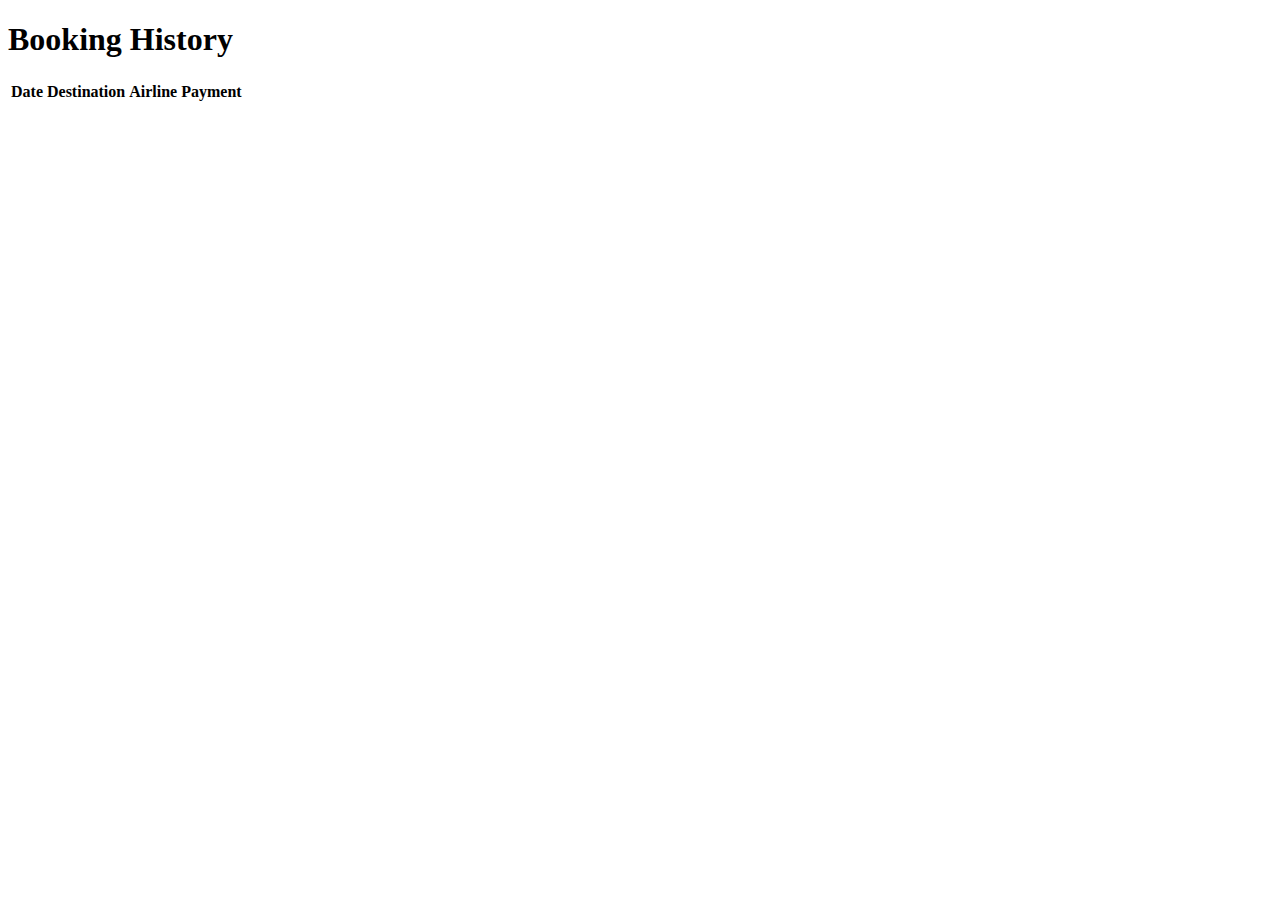
<file: AirplaneTicketSystem/WebContent/bookingHistory.html>
<!DOCTYPE html>
<html>
  <head>
    <meta charset="UTF-8">
    <title>title</title>
  </head>
  <body>
  <h1> Booking History</h1>
      
      <table>
      <tr>
          <th> Date </th>
          <th> Destination </th>
          <th> Airline </th>
          <th> Payment </th>
          </tr>
          <tr>
          
          </tr>
      </table>
  </body>
</html>
</file>
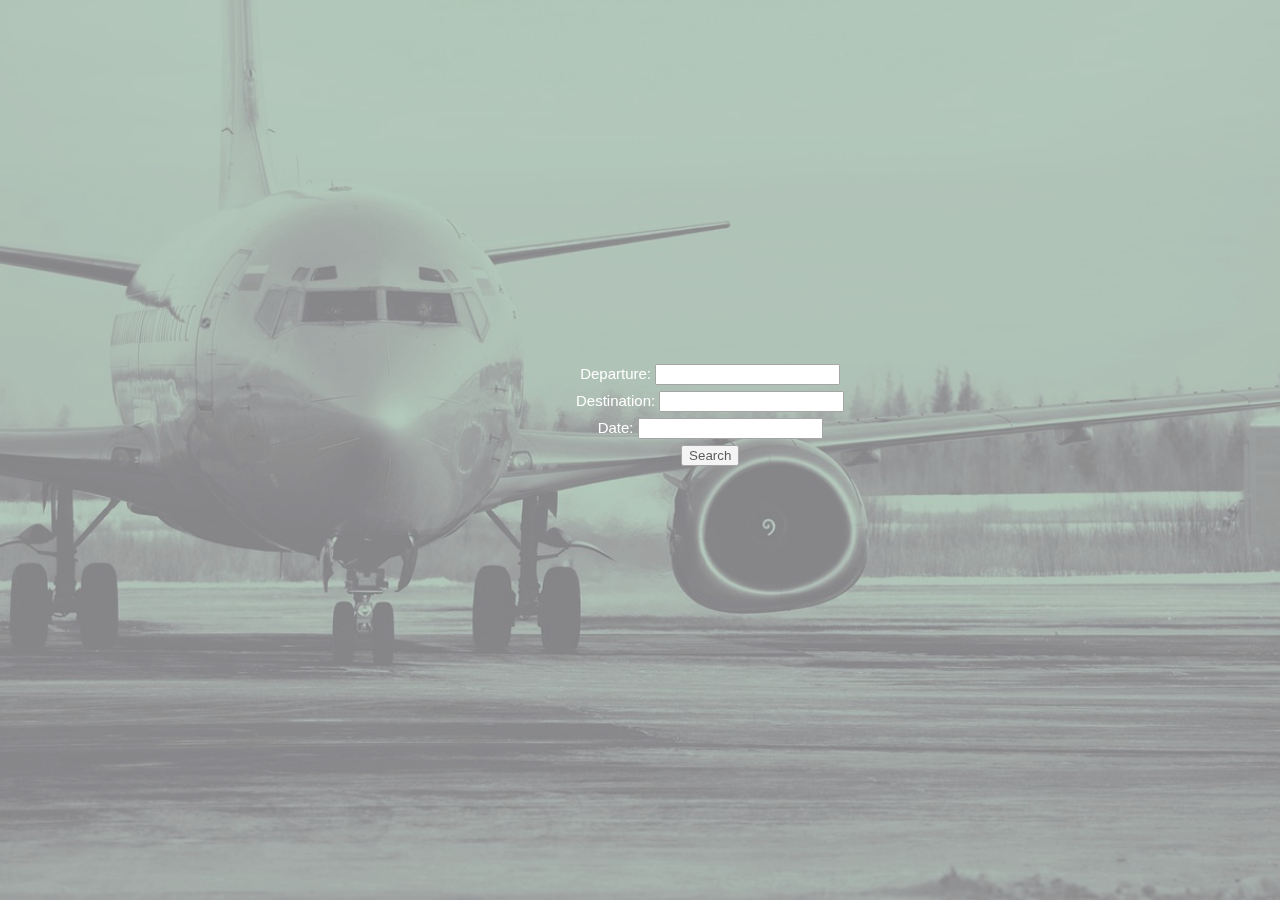
<file: AirplaneTicketSystem/WebContent/home.html>
<!DOCTYPE html>
<html>
<head>
    <meta charset="utf-8" />
    <meta http-equiv="X-UA-Compatible" content="IE=edge">
    <title>DisWeb Final Project</title>
    <meta name="viewport" content="width=device-width, initial-scale=1">
    <link rel="stylesheet" type="text/css" media="screen" href="styles/jquery-ui.css"/>
    <link rel="stylesheet" type="text/css" media="screen" href="styles/main.css" />
    <script src="scripts/jquery.js"></script>
    <script src="scripts/jquery-ui.js"></script>
    <script src="scripts/home.js"></script>
</head>
<body>

	<div class="bg">
        <div class="banner">
            <button id="loginBtn">Login</button>
            <button id="signupBtn">Signup</button>
        </div>
        <div class="content">
            <form action="[servletname]" method="post">
                <label for="">Departure:</label> 
                <input type="text" name="departure" id="dept">
                <br>
                <label for="">Destination:</label> 
                <input type="text" name="destination" id="dest">
                <br>
                <label for="">Date:</label>
                <input type="text" name="date" id="date">
                <br>
                <input type="submit" value="Search" onclick="SearchClick">
            </form>
        </div>
    </div>
    
</body>
</html>
</file>
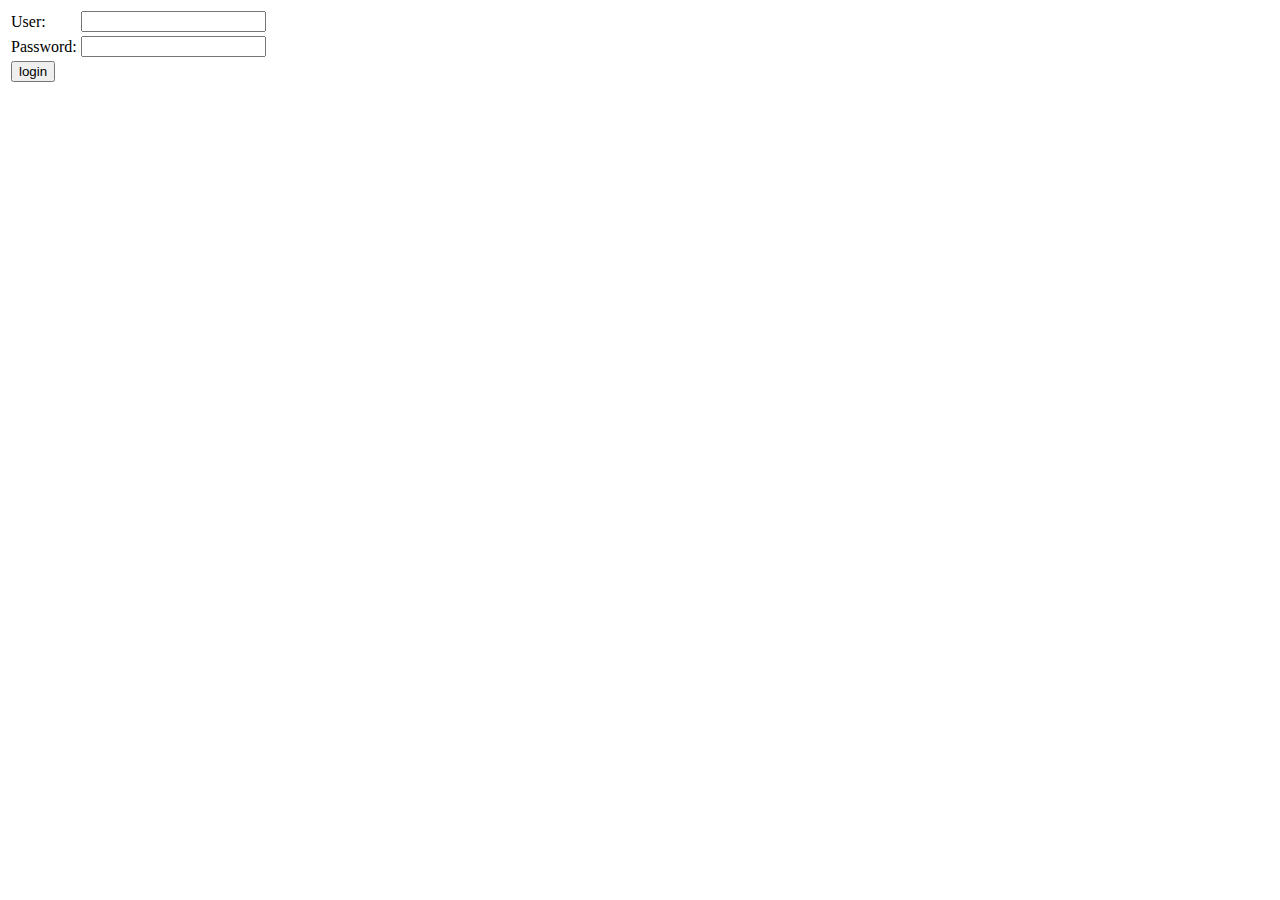
<file: AirplaneTicketSystem/WebContent/login.html>
<html>
<head>
    <title>A Real Ticket Service, not a Project</title>
</head>
<body>
    
    
    <div id="log">
    <form action='LoginServlet' method='GET'>
        <table>
            <tr>
                <td>User:</td>
                
                <td> <input type="text" id="uemail"></td>
            </tr>
            <tr>
                <td>Password: </td>
                
                <td><input type="password" id="pass"></td>
            </tr>
            <tr>
            <td>
            <input type="button" value="login" id="chkLogin">
            </td>
            </tr>
            
            
        </table>
        
    </form>
        
        </div>
    
</body>
</html>
</file>
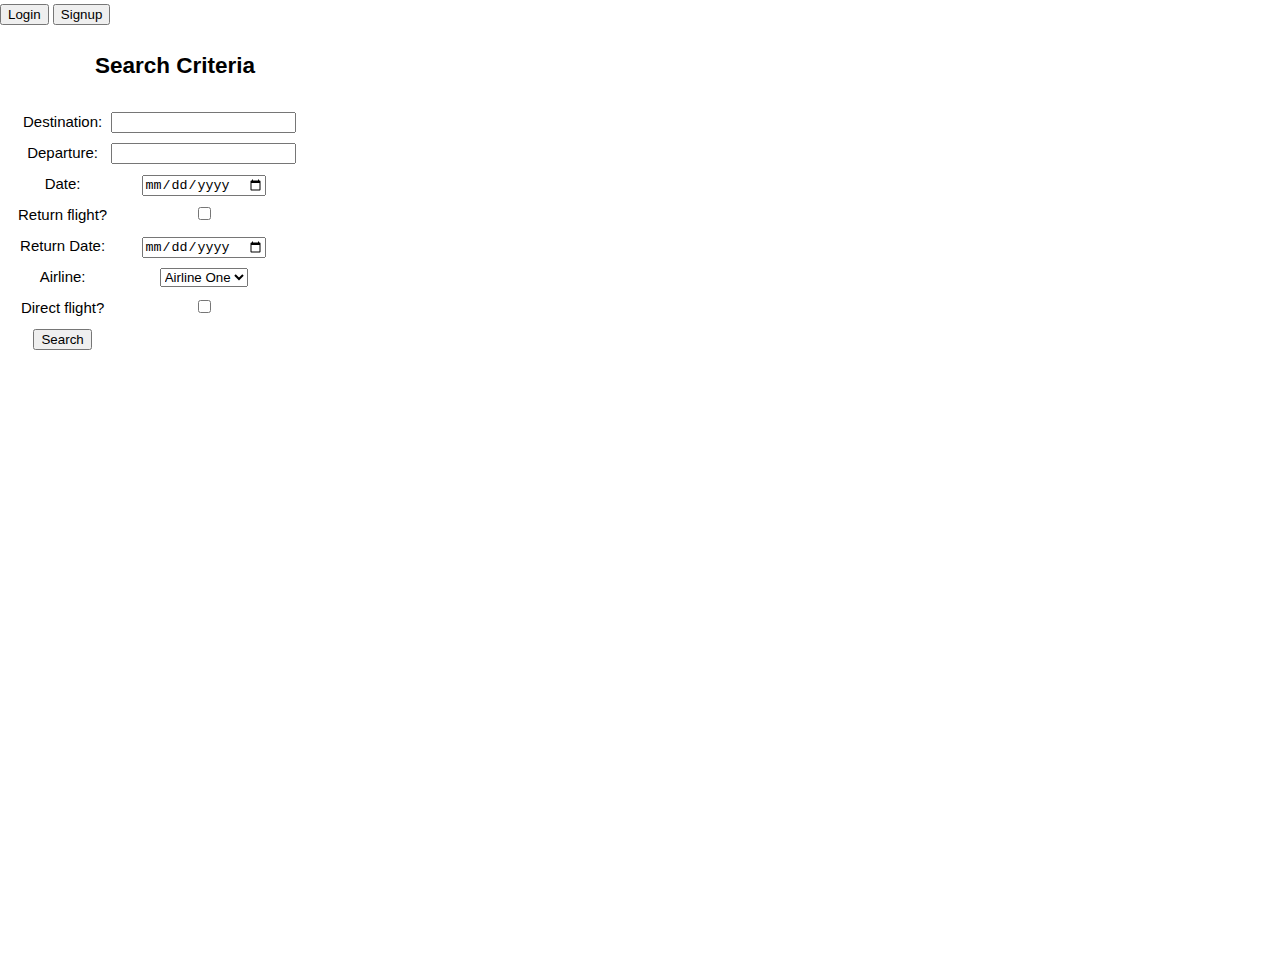
<file: AirplaneTicketSystem/WebContent/search.html>
<!DOCTYPE html>
<html>
<head>
    <meta charset="utf-8" />
    <meta http-equiv="X-UA-Compatible" content="IE=edge">
    <title>Search</title>
    <meta name="viewport" content="width=device-width, initial-scale=1">
    <link rel="stylesheet" type="text/css" media="screen" href="styles/jquery-ui.css" />
    <link rel="stylesheet" type="text/css" media="screen" href="styles/search.css" />
    <script src="scripts/jquery.js"></script>
    <script src="scripts/jquery-ui.js"></script>
    <script src="scripts/search.js"></script>
</head>
<body>
        <div class="bg">

            <div class="banner">
                <button id="loginBtn">Login</button>
                <button id="signupBtn">Signup</button>
            </div>

            <div class="searchCriteria" id="searchCri">

                <h2>Search Criteria</h2>


                <form action="FlightSearchLogin" method="POST">
                	<table>
                    <tr><td><label for="">Destination:</label></td> <td><input type="text" name="destination" id="dest"></td></tr>
                    <tr><td><label for="">Departure:</label></td> <td><input type="text" name="departure" id="dep"></td></tr>
                    <tr><td><label for="">Date:</label></td> <td><input type="date" name="date" id="date"></td></tr>
                    <tr><td><label for="">Return flight?</label></td> <td><input type="checkbox" name="returnFlight" id="returnFlight"></td></tr>
                    <tr><td><label for="">Return Date:</label></td> <td><input type="date" name="returnDate" id="returnDate"></td></tr>
                    <tr><td><label for="">Airline:</label></td> <td><select name="AirlineOption" id="AirlineOp">
                                                        <option value="Airline One">Airline One</option>
                                                        <option value="Airline Two">Airline Two</option>
                                                    </select></td></tr>
                    <tr><td><label for="">Direct flight?</label></td> <td><input type="checkbox" name="directFlight" id="directFlight">
                    </td></tr>
                   <tr><td> <input type="submit" name="flSearch" value="Search"></td></tr>
                   
                   </table>
                </form>

            </div>

            <div class="searchResults" id="searchResults">

            </div>

        </div>
</body>
</html>
</file>
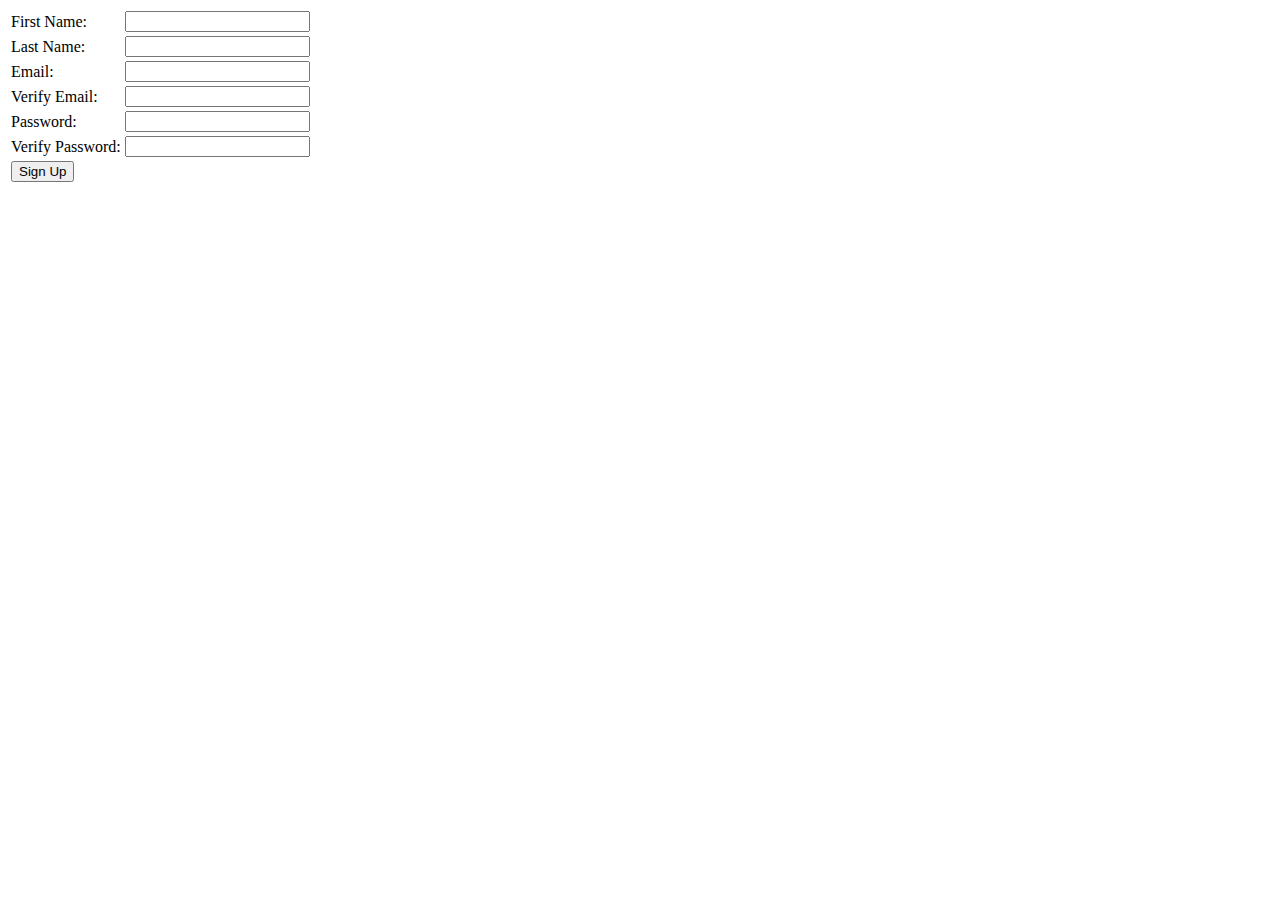
<file: AirplaneTicketSystem/WebContent/signup.html>
<html>
<head>
    <title>A Real Ticket Service, not a Project</title>
</head>
<body>
    
    
    <div id="log">
    <form action="LoginServlet" method="GET">
        <table>
         <tr>
                <td>First Name:</td>
                
                <td> <input type="text" name="fn"></td>
            </tr>
             <tr>
                <td>Last Name:</td>
                
                <td> <input type="text" name="ln"></td>
            </tr>
            <tr>
                <td>Email:</td>
                
                <td> <input type="text" name="uemail"></td>
            </tr>
            <tr>
                <td>Verify Email:</td>
                
                <td> <input type="text" name="vuemail"></td>
            </tr>
            
            <tr>
                <td>Password: </td>
                
                <td><input type="password" name="pass"></td>
            </tr>
              <tr>
                <td>Verify Password: </td>
                
                <td><input type="password" name="vpass"></td>
            </tr>
             <tr>
            <td>
            <button type="submit" value="signUp" name="signUp">Sign Up</button>
            </td>
            </tr>
            
        </table>
        
    </form>
        
        </div>
    
</body>
</html>
</file>
<file: AirplaneTicketSystem/WebContent/styles/main.css>
body, html
{
    height: 100%;
    margin: 0;
    font: 400 15px/1.8 "Lato", sans-serif;
	color:white;
}
div
{
    display: block;
}

/*Stuff for the banner and it's popups*/
#banner{
    padding: 1em 1em;
    display: flex;
    justify-content: flex-end;
    background-color:grey;
}
.banner{
	margin-left:8px;
	display:none;
	
}
#bannerPopup{
	display:none;
	border: solid black 2pt;
	background-color:grey;
	width:250px;
	position:fixed;
	right:0;
	top:0;
	z-index:3;
	color:white;
	vertical-align:middle;
}
#bannerPopupBG{
	display:none;
	background-color:grey;
	opacity:.45;
	width:100%;
	height:100%;
	position:fixed;
	top:0;
	left:0;
	z-index:2;
}

.bannerbtn{
	width:100%;
}

input.form-group{
	color:black;
}

.bg
{
	z-index:-1;
    background-image: url(plane.jpg);
    height: 100%;
    width:100%;
    position: fixed;
    top:0;
    left:0;
    opacity: 0.65;
    background-position: center;
    background-repeat: no-repeat;
    background-size: cover;
    display: block;
}

.content
{
    position: absolute;
    left: 45%;
    top: 40%;
    text-align: center;
    color: white;
}
.bannertable tr{
	margin-bottom: 10px;
}
</file>
<file: AirplaneTicketSystem/WebContent/styles/search.css>
body, html
{
    height: 100%;
    margin: 0;
    font: 400 15px/1.8 "Lato", sans-serif;
    color: black;
}

div
{
    display: block;
}

.searchCriteria
{
    padding-bottom: 1em;
    padding-left: 1em;
    background-color: white;
    width: 25%;
    position: absolute;
    left: 0;
    text-align: center;
}

.searchResults 
{
    position: absolute;
    height: 100%;
    width: 68%;
    left: 28%;
    padding: 20px;
    border-radius: 20px;
    margin: auto;
}
.results
{
	background-color: white;
	margin: auto;
	border: 1px solid black;
	width: 50%;
	
}
.results td{
	margin: auto;
	text-align:center;
	width: 200px;
	heigh: 100px;
}

#returnDateEffect
{
    position: relative;
}

.oddoreven1
{
	background-color: white;
		
}

.oddoreven0
{
	background-color: lightgrey;	
	border: 2px solid lightgrey;
	margin: 0;
	padding: 0;
}
</file>
